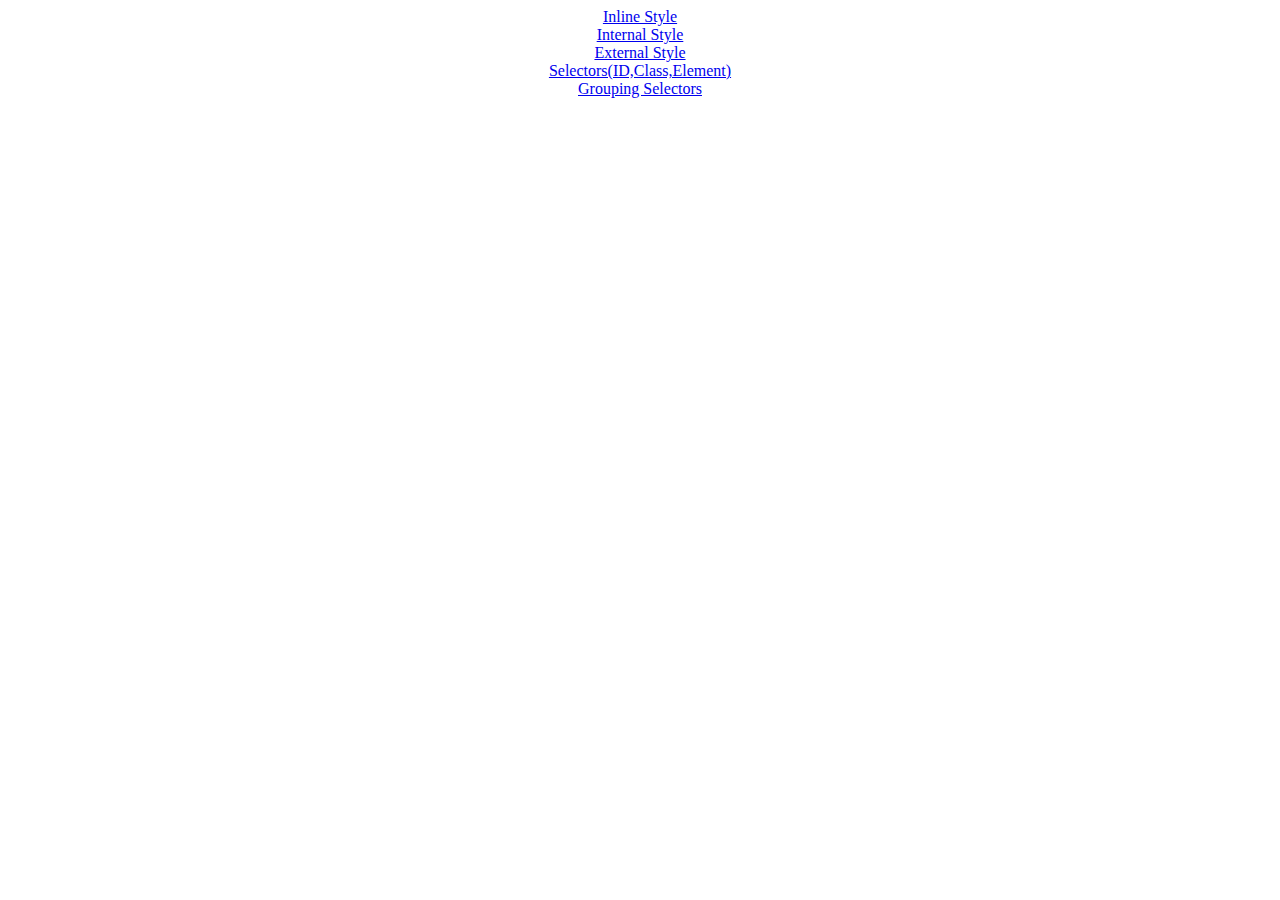
<file: index.html>
<!DOCTYPE html>
<html lang="en">
<head>
    <meta charset="UTF-8">
    <meta name="viewport" content="width=device-width, initial-scale=1.0">
    <title>Document</title>
</head>
<body>
    <div style="text-align: center;">
        <a href="./Task1_inline.html">Inline Style</a><br>
       <a href="./Task2_internal.html">Internal Style</a><br>
       <a href="./Task3_External.html">External Style</a><br>
       <a href="./Task4_Class_ID_Element_selectors.html">Selectors(ID,Class,Element)</a><br>
       <a href="Task5_groupingSelectors.html">Grouping Selectors</a><br>
       </div>
</body>
</html>
</file>
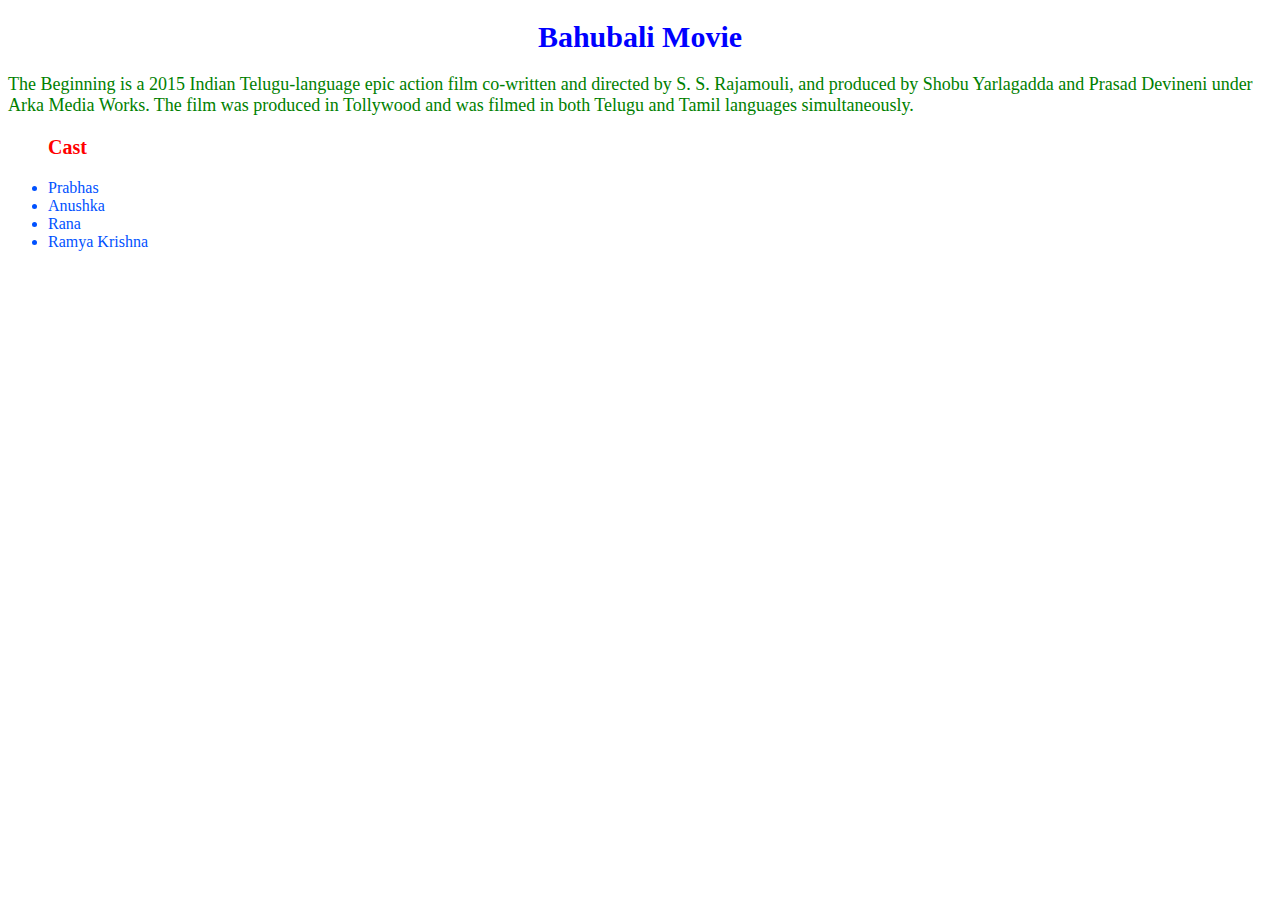
<file: Task1_inline.html>
<!DOCTYPE html>
<html lang="en">
<head>
    <meta charset="UTF-8">
    <meta name="viewport" content="width=device-width, initial-scale=1.0">
    <title>Document</title>
</head>
<body>
    <h1 style="text-align: center; color:blue;font-size:30px;">Bahubali Movie</h1>
    <p style="color:green; font-size: 18px;" > The Beginning is a 2015 Indian Telugu-language epic action film 
        co-written and directed by S. S. Rajamouli, and produced by Shobu Yarlagadda 
        and Prasad Devineni under Arka Media Works. The film was produced in Tollywood 
        and was filmed in both Telugu and Tamil languages simultaneously. </p>
    <ul>
    <h3 style="color:red; font-size:20px">Cast</h3>
    <li style="color:rgb(0, 81, 255)">Prabhas</li>
    <li style="color:rgb(0, 81, 255)">Anushka</li>
    <li style="color:rgb(0, 81, 255)">Rana </li>
    <li style="color:rgb(0, 81, 255)">Ramya Krishna</li>
    </ul>    
</body>
</html>
</file>
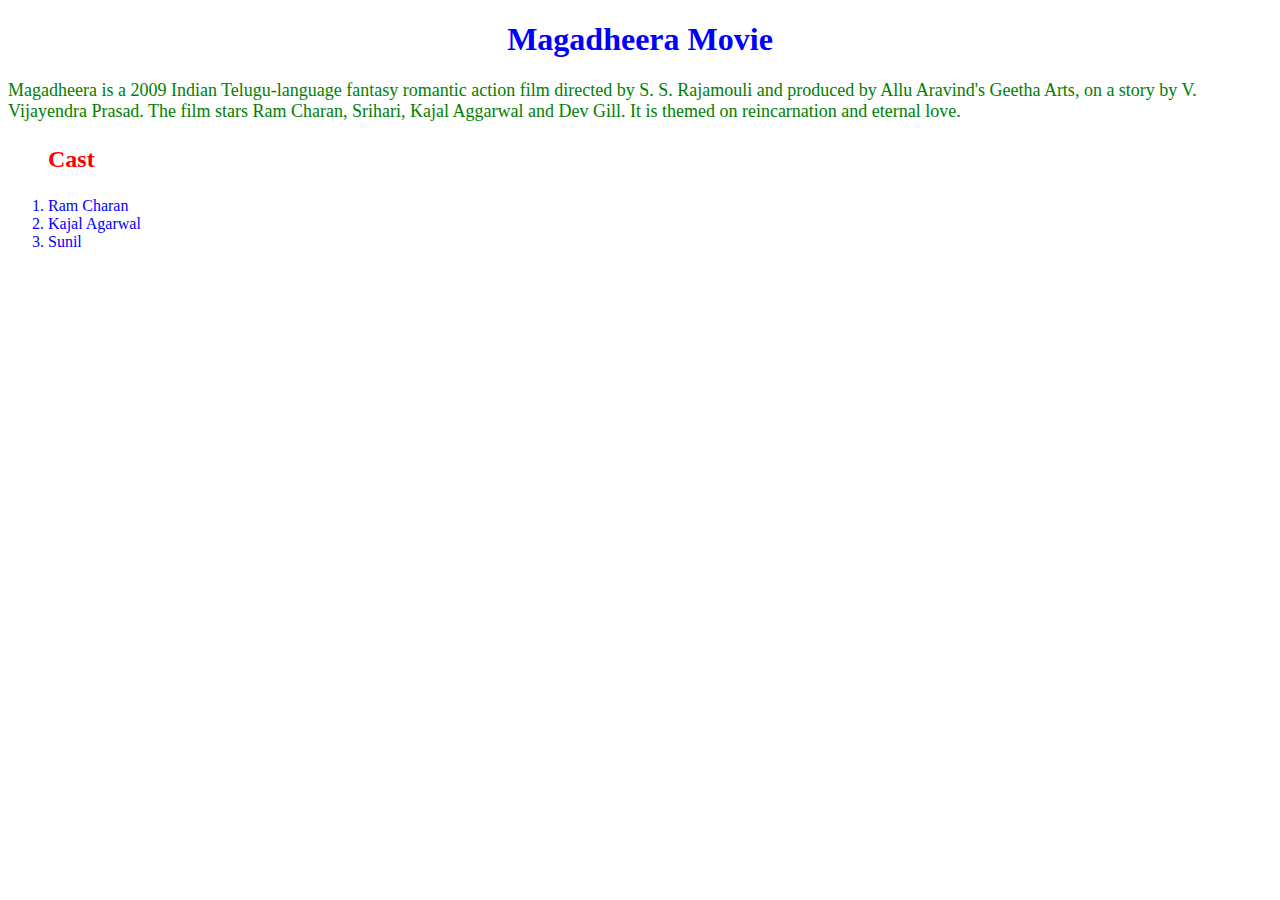
<file: Task2_internal.html>
<!DOCTYPE html>
<html lang="en">
  <head>
    <meta charset="UTF-8" />
    <meta name="viewport" content="width=device-width, initial-scale=1.0" />
    <title>Document</title>
    <style>
      h1 {
        color: blue;
        text-align: center;
      }

      p {
        color: green;
        font-size: 18px;
      }

      h3 {
        color: red;
        font-size: 24px;
      }
      li {
        color: blue;
      }
    </style>
  </head>
  <body>
    <h1>Magadheera Movie</h1>
    <p>
      Magadheera is a 2009 Indian Telugu-language fantasy romantic action film
      directed by S. S. Rajamouli and produced by Allu Aravind's Geetha Arts, on
      a story by V. Vijayendra Prasad. The film stars Ram Charan, Srihari, Kajal
      Aggarwal and Dev Gill. It is themed on reincarnation and eternal love.
    </p>
    <ol>
      <h3>Cast</h3>
      <li>Ram Charan</li>
      <li>Kajal Agarwal</li>
      <li>Sunil</li>
    </ol>
  </body>
</html>
</file>
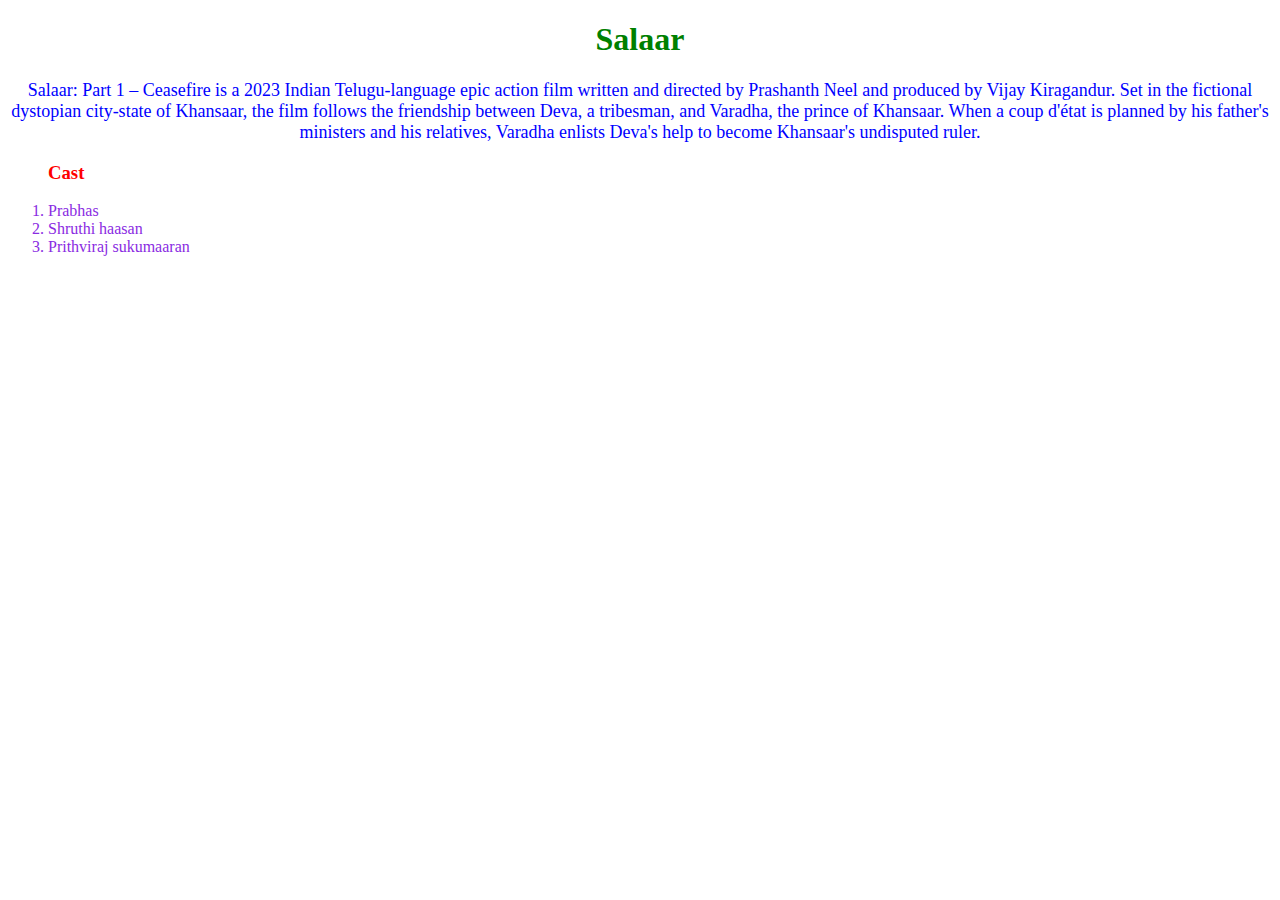
<file: Task3_External.html>
<!DOCTYPE html>
<html lang="en">
<head>
    <meta charset="UTF-8">
    <meta name="viewport" content="width=device-width, initial-scale=1.0">
    <title>Document</title>
    <link rel="stylesheet" href="./file.css">
</head>
<body>
   <div>
    <h1>Salaar</h1>
    <p>Salaar: Part 1 – Ceasefire is a 2023 Indian Telugu-language epic 
        action film written and directed by Prashanth Neel and produced 
        by Vijay Kiragandur. Set in the fictional dystopian city-state of Khansaar, the film 
          follows the friendship between Deva, a tribesman, and Varadha, the 
          prince of Khansaar. When a coup d'état is planned by his father's
           ministers and his relatives, Varadha enlists Deva's help to become
            Khansaar's undisputed ruler.</p>
   </div>
   <ol>
    <h3>Cast</h3>
    <li>Prabhas</li>
    <li>Shruthi haasan</li>
    <li>Prithviraj sukumaaran</li>
   </ol>
</body>
</html>
</file>
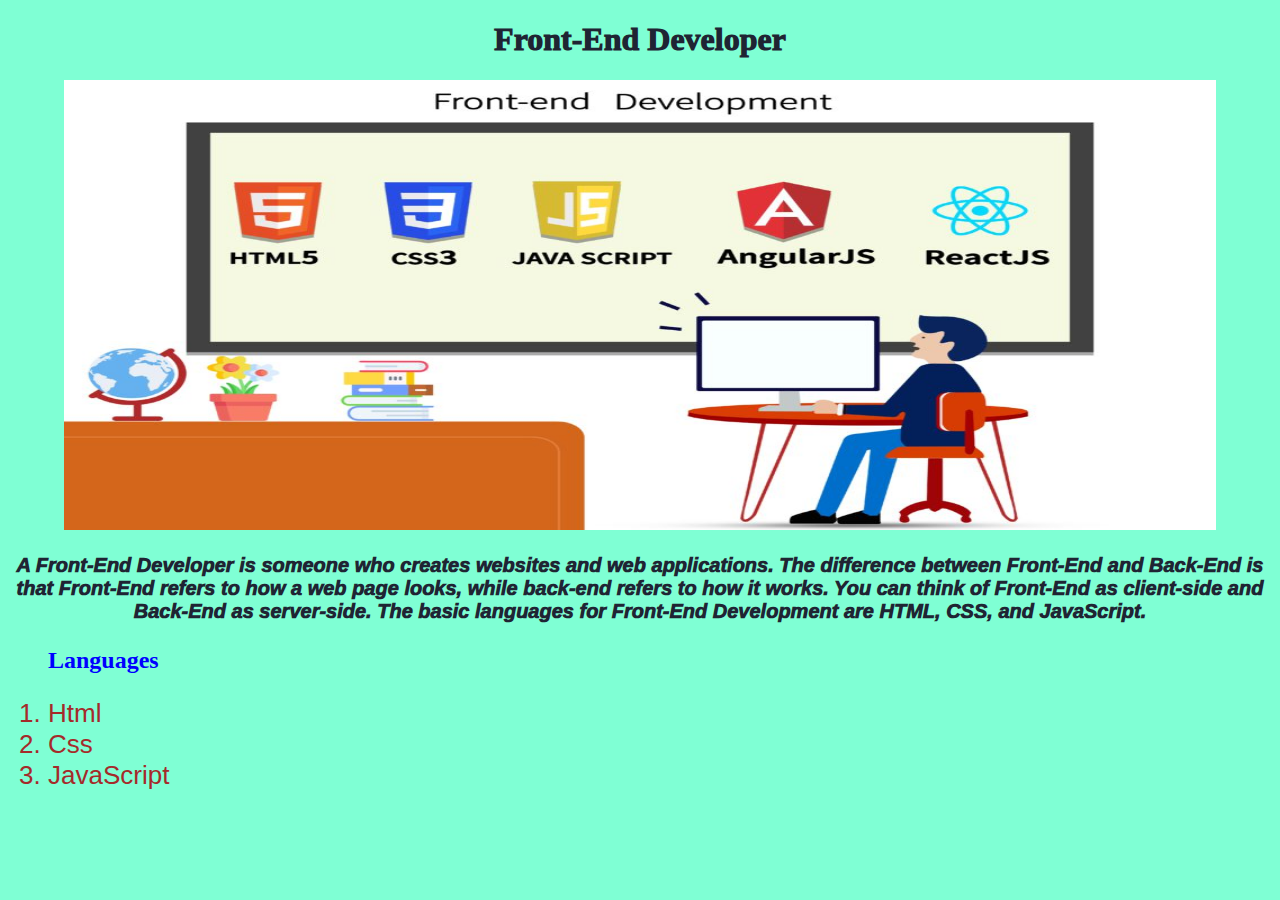
<file: Task4_Class_ID_Element_selectors.html>
<!DOCTYPE html>
<html lang="en">
  <head>
    <meta charset="UTF-8" />
    <meta name="viewport" content="width=device-width, initial-scale=1.0" />
    <title>Document</title>
    <style>
        *{
            background-color:aquamarine;
        }
      .main_heading {
        color:rgb(31, 36, 51);
        font-weight:1000;
    
      }
      div{
        text-align: center;
      }
      .image{
        height:50vh;
        width:90vw;
      }
      #description{
        color:rgb(31, 36, 51);
        font-weight: 1000;
        font-size: 20px;
        font-style: italic;
        font-family: 'Gill Sans', 'Gill Sans MT', Calibri, 'Trebuchet MS', sans-serif;
      }
      .list{
        color:brown;
        font-size:26px ;
        font-family: 'Franklin Gothic Medium', 'Arial Narrow', Arial, sans-serif;
      }
      h3{
        color:blue;
        font-size:24px;
        font-family:Georgia, 'Times New Roman', Times, serif;
      }
    </style>
  </head>
  <body>
    <div>
      <h1 class="main_heading">Front-End Developer</h1>
      <img src="./images/frontend_img.jpg" class="image"/>
      <p id="description">
        A Front-End Developer is someone who creates websites and web
        applications. The difference between Front-End and Back-End is that
        Front-End refers to how a web page looks, while back-end refers to how
        it works. You can think of Front-End as client-side and Back-End as
        server-side. The basic languages for Front-End Development are HTML,
        CSS, and JavaScript.
      </p>
    </div>
    <ol>
      <h3>Languages</h3>
      <li class="list">Html</li>
      <li class="list">Css</li>
      <li class="list">JavaScript</li>
    </ol>
  </body>
</html>
</file>
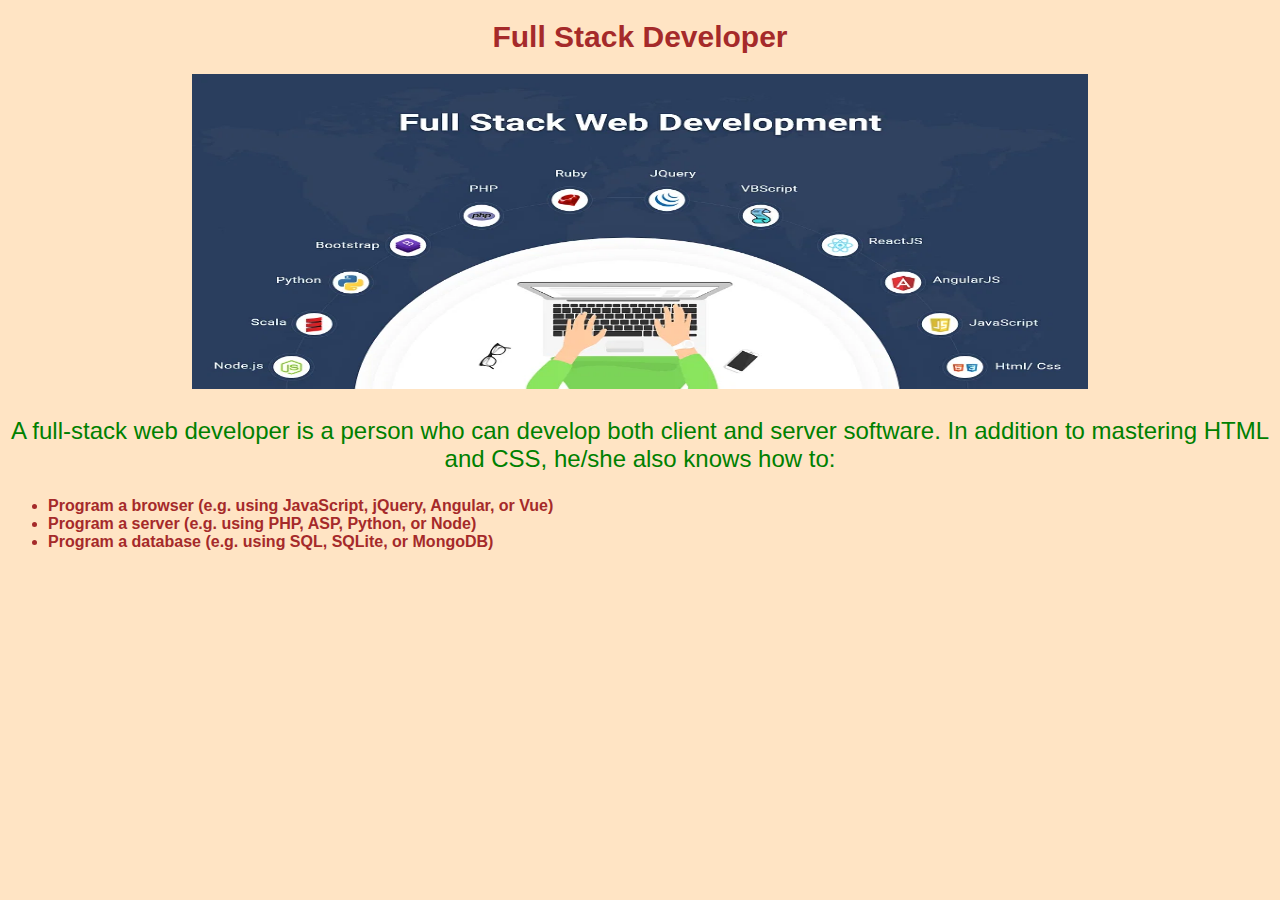
<file: Task5_groupingSelectors.html>
<!DOCTYPE html>
<html lang="en">
  <head>
    <meta charset="UTF-8" />
    <meta name="viewport" content="width=device-width, initial-scale=1.0" />
    <title>Document</title>
    <style>
        *{
            background-color:bisque
        }
        
       h1,li{
            color:brown;
            font-weight: 600;
            font-family:'Gill Sans', 'Gill Sans MT', Calibri, 'Trebuchet MS', sans-serif
        }
    h1{
        font-size:30px;
        font-display:calc() ;
    }
    p{
        text-align: center;
        font-size:24px;
        font-weight:500;
        color:green;
        font-family: 'Gill Sans', 'Gill Sans MT', Calibri, 'Trebuchet MS', sans-serif;
    }
    
        img{
            height:35vh;
            width:70vw;
        }

        div{
            text-align: center;
        }
    </style>
  </head>
  <body>
    
     <div>
        <h1 class="">Full Stack Developer</h1>

        <img src="./images/full-stack.webp"/>
     </div>
      <p>
        A full-stack web developer is a person who can develop both client and
        server software. In addition to mastering HTML and CSS, he/she also
        knows how to:
      </p>

    <ul>
      <li> Program a browser (e.g. using JavaScript, jQuery, Angular, or Vue)</li>
      <li> Program a server (e.g. using PHP, ASP, Python, or Node) </li>
      <li>Program a database (e.g. using SQL, SQLite, or MongoDB) </li>
    </ul>
  </body>
</html>
</file>
<file: file.css>
div{
    color:green;
    text-align: center;
}

p{
    color:blue;
    font-size:18px;
}
h3{
    color:red;
}
li{
   color:blueviolet;
}
</file>
